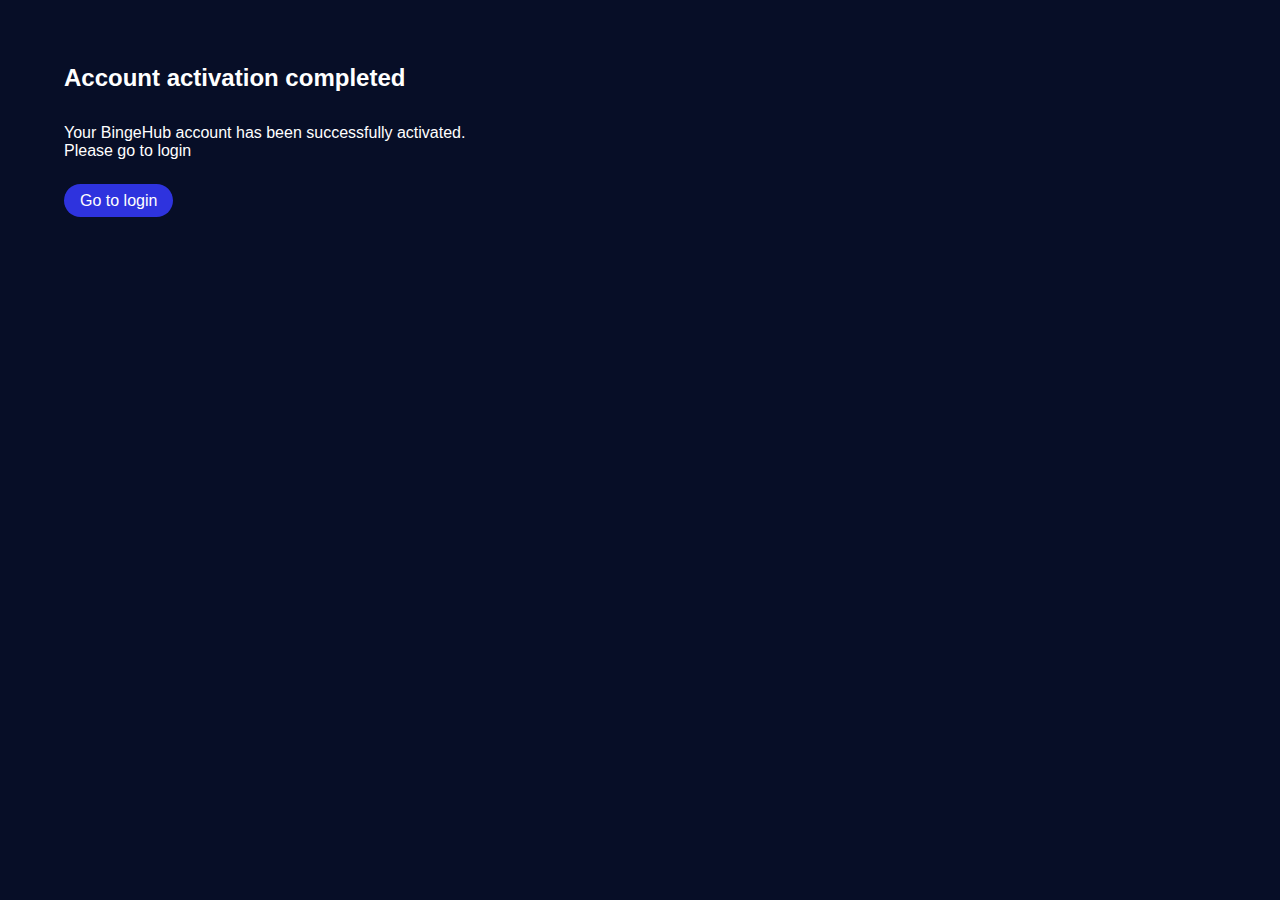
<file: binge_hub/main/templates/django_registration/activation_complete.html>
<html>
    <head>
        <meta charset="utf-8">
        <title>BingeHub Registration</title>
        <base href="/">
        <meta name="viewport" content="width=device-width, initial-scale=1">
        <link rel="icon" type="image/x-icon" href="favicon.ico">
        <style>
            body {
                font-family: Roboto, sans-serif;
                background-color: #070e27;
                color: #ffffff;
                max-width: 100%;
                max-height:100vh;
                margin: 0 auto;
                padding: 64px;
				border:none;
				overflow:hidden;
            }
            h1 {
                font-size:30px;
            }
			button{
				background:#2e33de;
				color:#ffffff;
				border-radius:20px;
				transition:all 250ms;
				padding:8px 16px;
			}
			button:hover{
				background:yellow;
				color:#070e27
			}
            a{
                all:unset;
                color:#ffffff;
                transition:all 250ms;
                padding: 8px 16px;
                background:#2e33de;
                border-radius:20px;
            }
            a:hover{
                cursor:pointer;
                transform:scale(1.1);
                background:yellow;
				color:#070e27
            }
            p{
                margin:32px 0;
            }

        </style>
    </head>
<body>
    <h2>Account activation completed</h2>
    <p>Your BingeHub account has been successfully activated.<br>Please go to login</p>
    <a href="http://localhost:4200/login">Go to login</a>
</body>
</html>
</file>
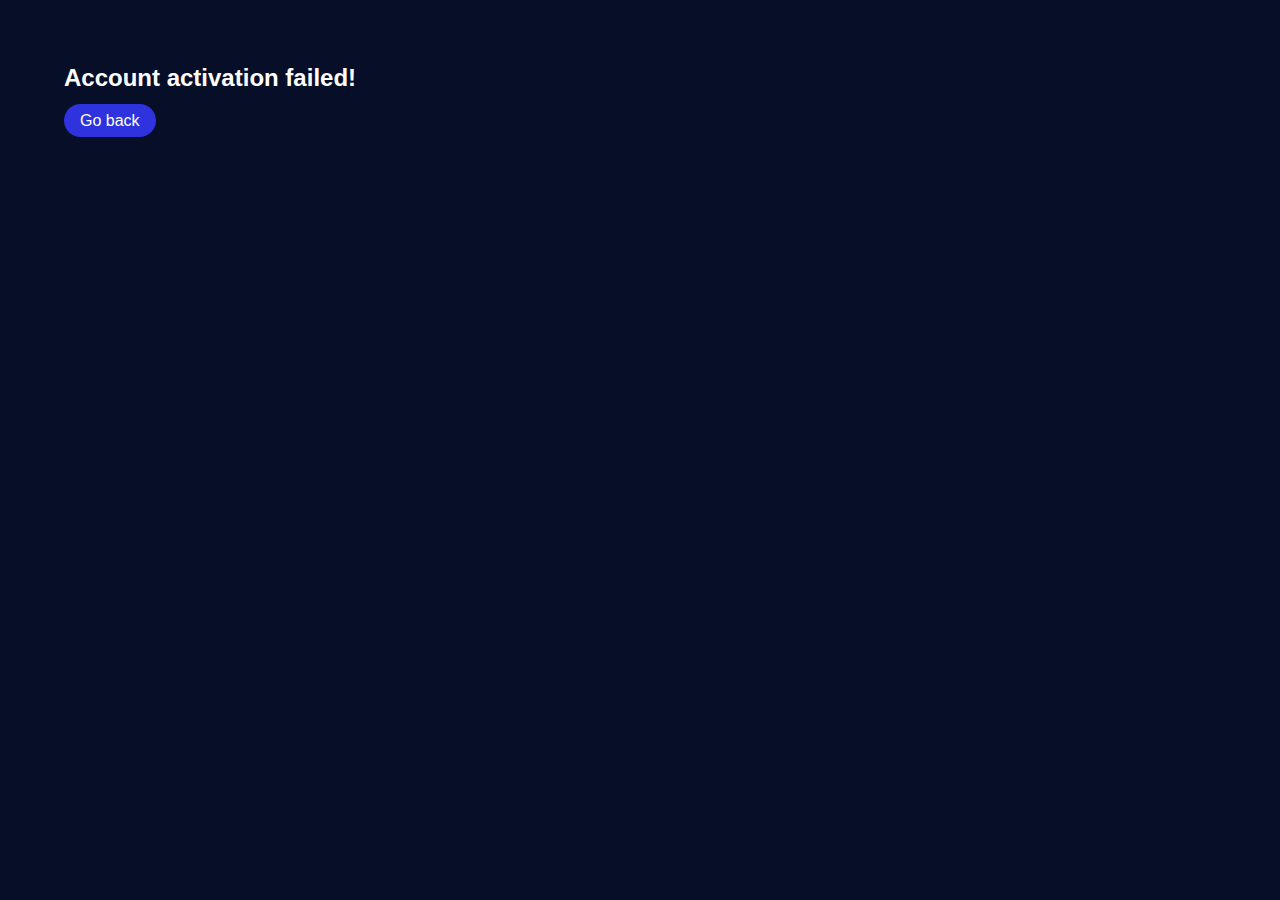
<file: binge_hub/main/templates/django_registration/activation_failed.html>
<html>
    <head>
        <meta charset="utf-8">
        <title>BingeHub Registration</title>
        <base href="/">
        <meta name="viewport" content="width=device-width, initial-scale=1">
        <link rel="icon" type="image/x-icon" href="favicon.ico">
        <style>
            body {
                font-family: Roboto, sans-serif;
                background-color: #070e27;
                color: #ffffff;
                max-width: 100%;
                max-height:100vh;
                margin: 0 auto;
                padding: 64px;
				border:none;
				overflow:hidden;
            }
            h1 {
                font-size:30px;
            }
			button{
				background:#2e33de;
				color:#ffffff;
				border-radius:20px;
				transition:all 250ms;
				padding:8px 16px;
			}
			button:hover{
				background:yellow;
				color:#070e27
			}
            a{
                all:unset;
                color:#ffffff;
                transition:all 250ms;
                padding: 8px 16px;
                background:#2e33de;
                border-radius:20px;
            }
            a:hover{
                cursor:pointer;
                transform:scale(1.1);
                background:yellow;
				color:#070e27
            }
            p{
                margin:32px 0;
            }

        </style>
    </head>
<body>
    <h2>Account activation failed!</h2>
    <a href="http://localhost:4200/start">Go back</a>
</body>
</html>
</file>
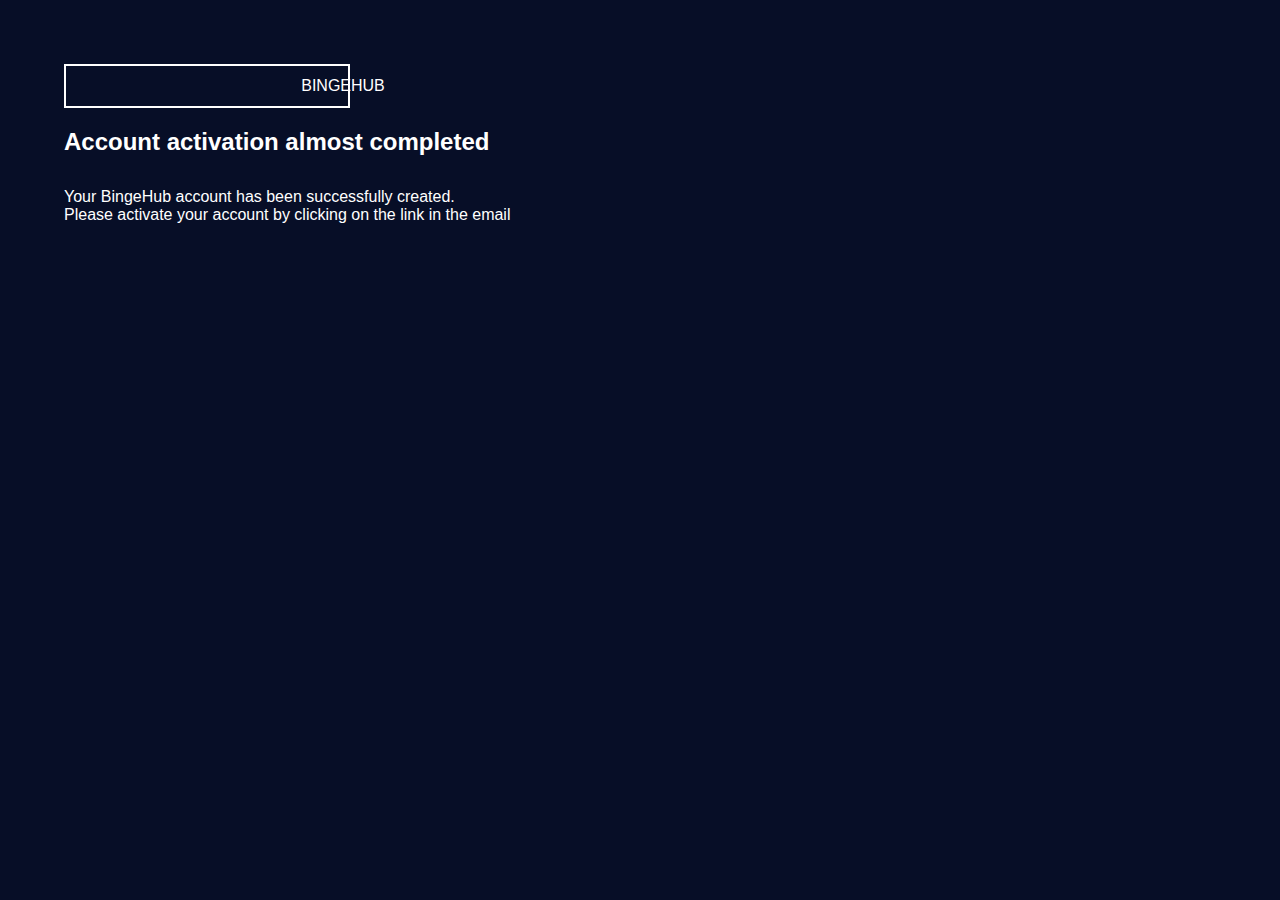
<file: binge_hub/main/templates/django_registration/registration_complete.html>
<html>
    <head>
        <meta charset="utf-8">
        <title>BingeHub Registration</title>
        <base href="/">
        <meta name="viewport" content="width=device-width, initial-scale=1">
        <link rel="icon" type="image/x-icon" href="favicon.ico">
        <link href="https://fonts.googleapis.com/icon?family=Material+Icons" rel="stylesheet"/>
        <style>
            body {
                font-family: Roboto, sans-serif;
                background-color: #070e27;
                color: #ffffff;
                max-width: 100%;
                max-height:100vh;
                margin: 0 auto;
                padding: 64px;
				border:none;
				overflow:hidden;
            }
            h1 {
                font-size:30px;
            }
			button{
				background:#2e33de;
				color:#ffffff;
				border-radius:20px;
				transition:all 250ms;
				padding:8px 16px;
			}
			button:hover{
				background:yellow;
				color:#070e27
			}
            a{
                all:unset;
                color:#ffffff;
                transition:all 250ms;
                padding: 8px 16px;
                background:#2e33de;
                border-radius:20px;
            }
            a:hover{
                cursor:pointer;
                transform:scale(1.1);
                background:yellow;
				color:#070e27
            }
            p{
                margin:32px 0;
            }
            .highlight {
                border: 2px solid #ffffff;
                padding: 8px 16px;
                color: #ffffff;
                display: inline-block;
                display:flex;
                justify-content:center;
                align-items:center;
                width:fit-content;
                max-width:250px;
                height:auto;
            }
            .material-icons{
                margin-right:8px;
            }

        </style>
    </head>
<body>
    <span class="highlight"><i class="material-icons">play_circle</i>BINGEHUB</span>
    <h2>Account activation almost completed</h2>
    <p>Your BingeHub account has been successfully created.<br>Please activate your account by clicking on the link in the email</p>
</body>
</html>
</file>
